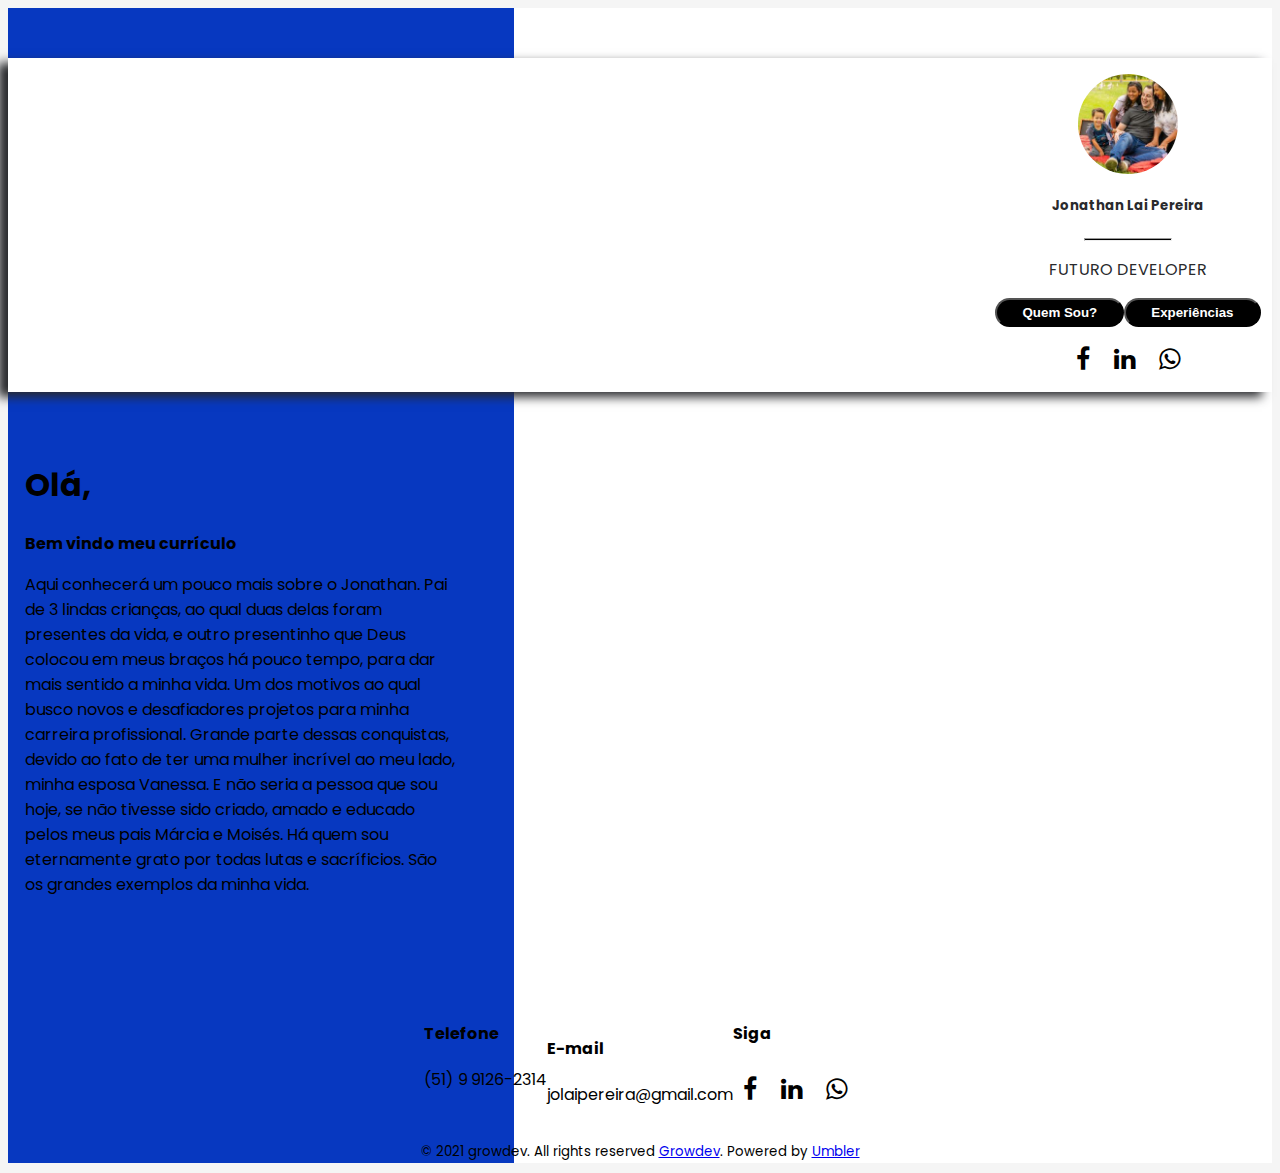
<file: codai-curriculo-curriculo-site/public/index.html>
<!DOCTYPE html>
<html lang="pt-br">

<head>
    <meta charset="UTF-8">
    <meta name="viewport" content="width=device-width, initial-scale=1.0">
    <link rel="stylesheet" href="./css/styles.css">
    <link rel="preconnect" href="https://fonts.gstatic.com">
    <link rel="shortcut icon" href="./images/iccon2.png">
    <link href="https://fonts.googleapis.com/css2?family=Poppins:wght@600&display=swap" rel="stylesheet">
    <link rel="stylesheet" href="https://cdnjs.cloudflare.com/ajax/libs/font-awesome/4.7.0/css/font-awesome.min.css">
    <link rel="stylesheet" href="https://cdn.jsdelivr.net/npm/bootstrap@4.5.3/dist/css/bootstrap.min.css"
        integrity="sha384-TX8t27EcRE3e/ihU7zmQxVncDAy5uIKz4rEkgIXeMed4M0jlfIDPvg6uqKI2xXr2" crossorigin="anonymous">
    <title>Currículo Codaí - Currículo do Jonathan Lai Pereira</title>
</head>

<body>
    <div class="ajuste">
        <div class="container-fluid container-linear">
            <div class="row container-card">
                <div class="col-12 offset-lg-3 col-md-3 col-lg-3 card-col">
                    <div class="card card-perfil">
                        <div class="img-perfil-card">
                            <img src="../public/images/jonathan familia.jpg" class=" card-image" alt="imagem de perfil">
                        </div>
                        <div class="card-body">
                            <h5 class="card-title" style="text-align: center;">Jonathan Lai Pereira</h5>
                            <hr class="hr">
                            <p style="text-align: center;">FUTURO DEVELOPER</p>

                            <div class="botoes-card">
                                <button onclick="clicarsobre()" class="btn mr-1" id="btn-sobre">
                                    Quem Sou?</button>
                                <button onclick="clicarprojetos()" class="btn mr-1" id="btn-minhatrajetoria">
                                    Experiências</button>
                                
                            </div>

                            <div class="icon-redes-sociais">
                                <div class="links-redes-sociais mt-2">
                                    <a href="https://www.facebook.com/jonathanlaipereira/" target="_blank"><i
                                            class="fa fa-facebook"></i></a>
                                    <a href="https://www.linkedin.com/in/jonathan-lai-pereira-b3675493/"
                                        target="_blank"><i class="fa fa-linkedin"></i></a>
                                    <a href="https://wa.me/5551991262314" target="_blank"><i
                                            class="fa fa-whatsapp"></i></a>
                                </div>
                            </div>

                        </div>
                    </div>
                </div>
                <div class="col-12 col-md-6 col-lg-6 text-body">
                    <div class="text" id="texto-1">
                        <h1 class="title-text">Olá,</h1>
                        <H4 class="title-subtitle">Bem vindo meu currículo</H4>
                        <p>Aqui conhecerá um pouco mais sobre o Jonathan. Pai de 3 lindas crianças, ao qual duas delas
                            foram presentes da vida, e outro presentinho que Deus colocou em meus braços há pouco tempo,
                            para dar mais sentido a minha vida. Um dos motivos ao qual busco novos e desafiadores
                            projetos para minha carreira profissional. Grande parte dessas conquistas, devido ao fato de
                            ter uma mulher incrível ao meu lado, minha esposa Vanessa.

                            E não seria a pessoa que sou hoje, se não tivesse sido criado, amado e educado pelos meus
                            pais Márcia e Moisés. Há quem sou eternamente grato por todas lutas e sacríficios. São os
                            grandes exemplos da minha vida.

                        </p>
                    </div>

                    <div class="text" id="texto-2">
                        <h1 class="title-text">Minha trajetória,</h1>
                        <H4 class="title-subtitle">Aqui estará um breve resumo de minha carreira profissional.</H4>
                        <div>

                            <p>Bom, até os dias atuais, minhas maiores experiências estão linkadas na área de logística,
                                onde
                                comecei a
                                estudar em 2009 na fundação IENH. Ao qual infelizmente não consegui finalizar, pois fui
                                morar em MT,
                                mais
                                especificamente na cidade de Várzea Grande. Inicialmente tive que escolher e abraçar as
                                primeiras
                                oportunidades. Momento em que surgiu um desafio na área de vendas de artigos de
                                aviamentos,
                                costuras,
                                papelaria e tecidos, desafio este que me proporcionou conhecer inúmeras pessoas e
                                expandir minha
                                rede de
                                contato na região, onde eu não havia vivência alguma.</p>
                            <p>Foi nessa rede de contato, que surgiu uma oportunidade para trabalhar diretamente na área
                                de
                                logistica, na
                                multinacional <a href="https://www.votorantimcimentos.com.br/"
                                    target="_blank">Votorantim
                                    Cimentos</a>, na
                                função de operador de logística. Oportunidade essa que agarrei com
                                unhas e dentes.</p>
                            <p>Conseguindo extrair grande conhecimento e prática de assuntos que só havia vivenciado
                                teoricamente.
                                Tendo ao
                                meu redor, pessoas incríveis, para não dizer grandes mentores, onde até hoje agradeço a
                                Deus por
                                estarem
                                naquele
                                momento ao meu lado me oportunizando grandes aprendizados.</p>
                            <p>Porém, por motivos pessoais, resolvi regressar ao Rio Grande do Sul, e em busca de novos
                                desafios,
                                surgiu uma
                                empresa que também me cativou enormemente. A <a
                                    href="https://www.nike.com.br/Lojas/Detalhes/11/" target="_blank">Nike do
                                    Brasil</a>, mais uma vez estava no varejo, aprendendo agora
                                como uma multinacional trabalhava. Nesta ocasião, tive a honra de fazer parte do "TIME"
                                que
                                inaugurou a
                                primeira loja no RS, minha missão nesse time era cuidar do estoque, onde recebia e
                                preparava todas
                                as
                                mercadorias para o salão de vendas.</p>
                            <p>Também apoiava a turma na area de vendas quando necessário, afinal de contas erámos um
                                time campeão!
                            </p>
                            <p>Eu estava muito focado em querer finalizar meus estudos, e os horários na Nike estavam me
                                prejudicando, onde
                                tomei a decisão de deixar o time, e procurar algo onde os horários se encaixariam.
                                Decisão essa que
                                hoje,
                                avalio como não ser a mais correta naquela época, pois tive grandes dificuldades de me
                                recolocar no
                                mercado
                                e tive breve experiências em algumas empresas em que não consegui mostrar o meu real
                                valor, e ambos
                                acabamos
                                perdendo um valioso tempo. Onde eu também, por razões financeiras, não consegui seguir
                                com meus
                                estudos.</p>
                            <p>Surge então, a rede de mercados <a href="https://www.dia.com.br" target="_blank">Dia%</a>
                                em uma
                                função
                                totalmente nova em meu caminho, Inventarista.</p>
                            <p>Função essa que exigia extremo foco, atenção e agilidade. Baseava-se em contagem física
                                de todos os
                                itens das
                                lojas, e numa jornada de trabalho que confesso, acreditei que não me adaptaria tão
                                fácil. Apesar de
                                parecer um
                                trabalho simples, era extremamente cansativo fisicamente e mentalmente. Enfim, consegui
                                resistir, e
                                crescer
                                na equipe, e mostrar ser capaz de superar tamanhas adversidades e sempre conseguir
                                entregar o
                                melhor resultado possível para a rede.</p>
                            <p>Com muito empenho, foco e resiliência. Meu trabalho foi reconhecido e eu fui promovido
                                para líder de
                                Inventários, onde as responsabilidades eram ainda maiores, teria em meu gerenciamento
                                mais 4
                                inventaristas e a
                                missão de orientar a equipe para o caminho de bons resultados. Tenho certeza que
                                consegui, com erros
                                e
                                acertos todos aprendemos muito.</p>
                            <p>Enfim, nessa jornada no dia, onde eu acreditava que também iria ser curta, foi o maior
                                tempo dentro
                                de uma
                                compania em que prestei serviços, quase 6 anos. Infelizmente fiquei até o final das
                                operações dela
                                no Rio
                                Grande do Sul. Onde tive que, com muita tristeza fechar loja a loja com inventários de
                                encerramento.
                            </p>
                            <p>Novamente estou em busca de novos desafios e oportunidade</p>
    
                    </div>
                </div>
            </div>
        </div>

        <footer class="container">
            <div class="row text-center" id="footer-elementos">
                <div class="col-lg-3 col-12">
                    <div>
                        <h4>Telefone</h4>
                        <p>(51) 9 9126-2314</p>
                    </div>
                </div>
                <div class="col-lg-3 col-12">
                    <div style="padding: 15px 0 15px 0">
                        <h4>E-mail</h4>
                        <p>jolaipereira@gmail.com</p>
                    </div>
                </div>
                <div class="col-lg-3 col-12">
                    <div>
                        <h4>Siga</h4>
                        <div class="links-redes-sociais mt-2">
                            <a href="https://www.facebook.com/jonathanlaipereira/" target="_blank"><i
                                    class="fa fa-facebook"></i></a>
                            <a href="https://www.linkedin.com/in/jonathan-lai-pereira-b3675493/" target="_blank"><i
                                    class="fa fa-linkedin"></i></a>
                            <a href="https://wa.me/5551991262314" target="_blank"><i class="fa fa-whatsapp"></i></a>
                        </div>
                    </div>
                </div>
            </div>
            <div class="row" style="text-align: center;margin-bottom: 10px;">
                <div class="col-12">
                    <small>© 2021 growdev. All rights reserved <a href="https://www.growdev.com.br"
                            target="_blank">Growdev</a>.</small>
                    <small>Powered by <a href="https://www.umbler.com/br/seja-bem-vindo?a=jmnv51zk"
                            target="_blank">Umbler</a></small>
                </div>
            </div>
        </footer>
        <script src="../public/assets/index.js"></script>
        <script src="./assets/bootstrap-4.5.3"></script>
</body>

</html>
</file>
<file: codai-curriculo-curriculo-site/public/css/styles.css>
body{
    font-family: 'Poppins', sans-serif; 
    background-color: #F5F5F5;
}

.container-card{
    padding: 50px 0px 50px 0px; 
    margin-bottom: 2em;
}

.img-perfil-card {
    display: flex; 
    justify-content:center
}

.hr{
    height: 1px; 
    background-color: black; width: 30%;
}

.card-image{
    height: 100px;
    width: 100px;
    border-radius: 50%;
    margin-top: 1em;
}

.card-perfil{
    background-color: #19DEF0 !important;
    box-shadow: 0px 0px 5px #F5F5F5;
}

.botoes-card {
    display: flex; 
    justify-content: center;
}

#btn-sobre {
    border-radius: 20px; 
    padding: 5px 25px;
    background-color: black !important;
    color: #ffffff !important;
    font-weight: 600;
}

#btn-minhatrajetoria {
    border-radius: 20px; 
    padding: 5px 25px;
    background-color: black !important;
    color: #ffffff !important;
    font-weight: 600;
}

#btn-projeto{
    border: solid 2px black; 
    border-radius: 20px;
    padding: 5px 25px;
    font-weight: 600;
}
#btn-developer{
    border-radius: 20px; 
    padding: 5px 25px;
    background-color: black !important;
    color: #ffffff !important;
    font-weight: 600;
}


.icon-redes-sociais {
    text-align: center; 
    padding: 10px
}

.title-text {
    margin-top: 1em;
    font-weight: 700;
}

.title-subtitle{
    margin: 1em 0;
}

.text{
    padding: 5px 17px;
}

.links-redes-sociais{
    text-decoration: none;
}

.links-redes-sociais i {
    color: black;
    font-size: 25px;
    padding: 10px;
}

.btn-card{
    color:black !important;
}

.footer-elementos {
    display:flex; 
    justify-content:space-between;
}

.sobre{
    margin-bottom:  1.5em;
}

.rodape{
    text-align: center !important;
    margin-bottom: 10px;
}

@media (min-width: 900px){

    .container-linear{
        background: linear-gradient(to left, #ffffff 60%, #0738c0  40%);
    }


    .card-col{
        display: flex;
        justify-content: flex-end;
        align-content: center;
        background-color: #ffffff !important;
        box-shadow: -10px 5px 10px 0px #292A2D;
    }

    .card-perfil{
        background-color: #ffffff !important;
        color: #292A2D;
        box-shadow: none !important;
        width:18em;
        border: none !important;
       
    }

    .btn-card{
        color:black !important;
    }

    .text-body{
        box-shadow: none;
    }

    .text{
        max-width: 430px;
        vertical-align: middle;
        margin-top: 2em;
    }

    #footer-elementos {
        display:flex !important; 
        justify-content: center !important;
    }
    .rodape{
        text-align: center !important;
        margin-bottom: 10px;
    }

}


#texto-2{
    display: none;
}
</file>
